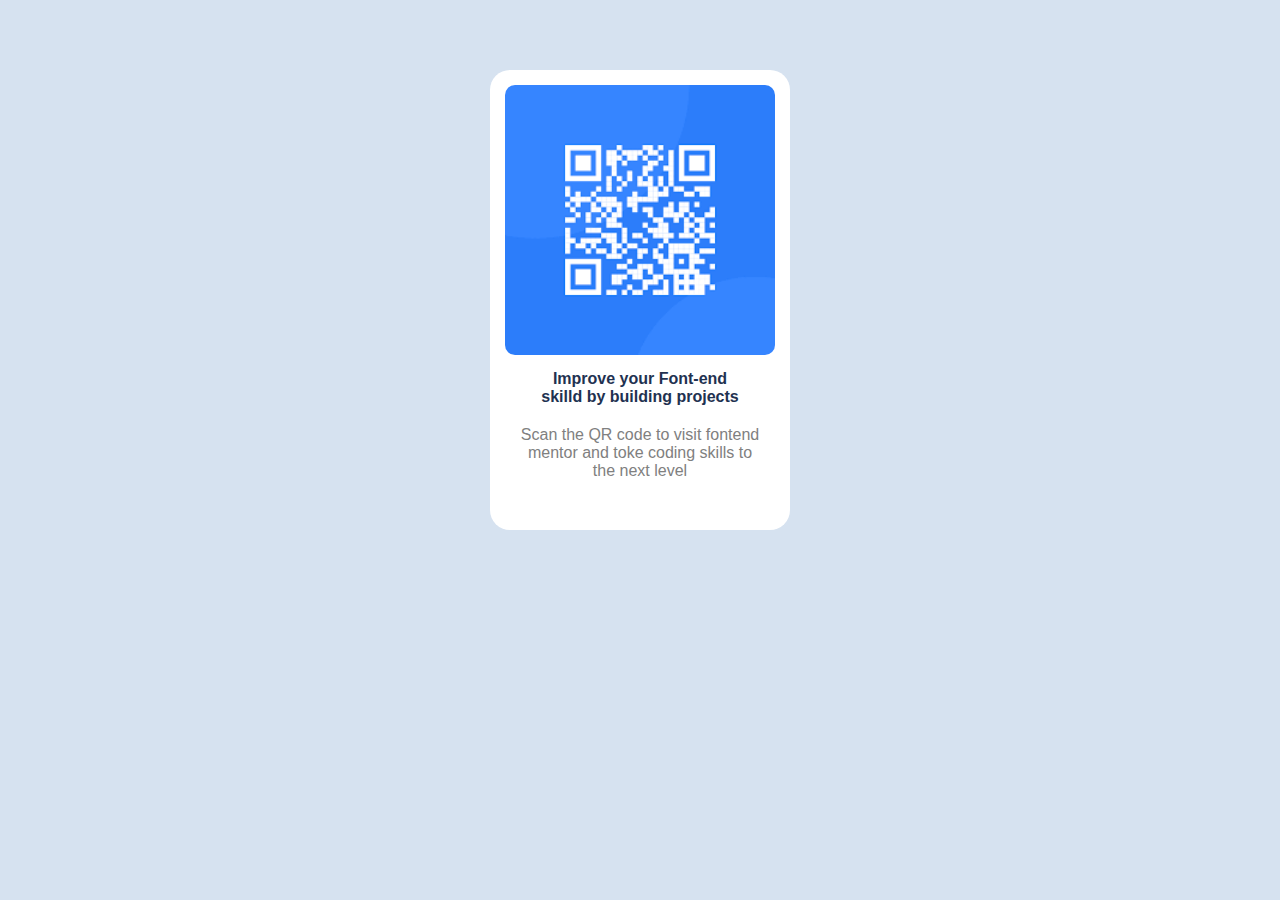
<file: index.html>
<!DOCTYPE html>
<html lang="en">
<head>
    <meta charset="UTF-8">
    <meta http-equiv="X-UA-Compatible" content="IE=edge">
    <meta name="viewport" content="width= , initial-scale=1.0">
    <link rel="stylesheet" href="fake index.css">
    <title>Document</title>
    <meta name="viewport" content="width=device-width, initial-scale=1.0">
    <link rel="preconnect" href="https://fonts.googleapis.com">
</head>
<body>
    <div class="all">
        <div class="QR">
            <div class="box box1"></div>
            <div class="box box2"></div>
<!--             <img src="image/image-qr-code.png" alt=""> -->
                 <img src="image-qr-code.png" alt="QR code to frontend mentor .io"> 
        </div>
        <div class="text">
            <h1>Improve your Font-end <br> skilld by building projects</h1>
            <p>Scan the QR code to visit fontend <br> mentor and toke coding skills to
                <br> the next level</p>
        </div>
    </div>
</body>
</html>
</file>
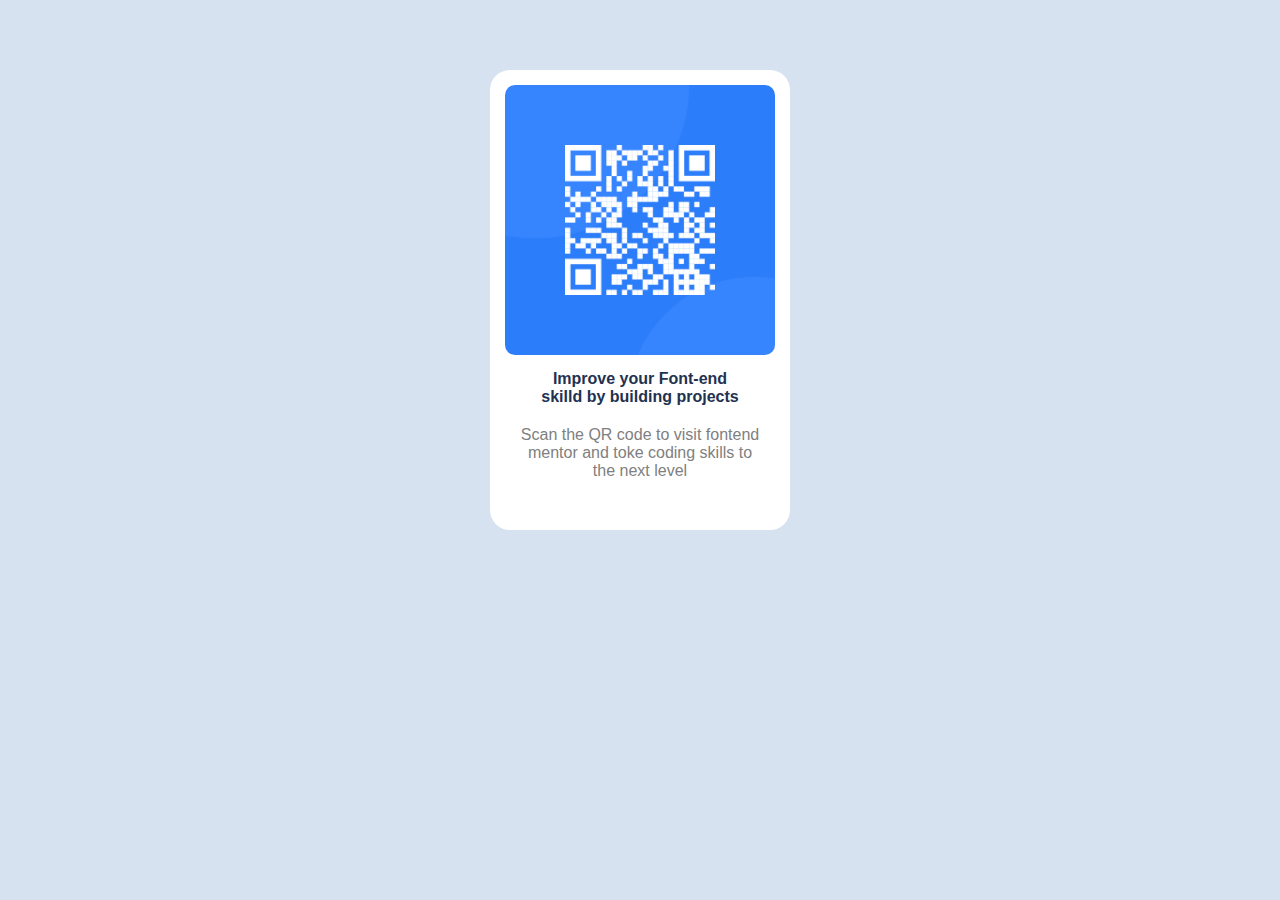
<file: the end/fake index.html>
<!DOCTYPE html>
<html lang="en">
<head>
    <meta charset="UTF-8">
    <meta http-equiv="X-UA-Compatible" content="IE=edge">
    <meta name="viewport" content="width= , initial-scale=1.0">
    <link rel="stylesheet" href="fake index.css">
    <title>Document</title>
    <meta name="viewport" content="width=device-width, initial-scale=1.0">
    <link rel="preconnect" href="https://fonts.googleapis.com">
<link rel="preconnect" href="https://fonts.gstatic.com" crossorigin>
</head>
<body>
    <div class="all">
        <div class="QR">
            <div class="box box1"></div>
            <div class="box box2"></div>
            <img src="image/image-qr-code.png" alt="">
        </div>
        <div class="text">
            <h1>Improve your Font-end <br> skilld by building projects</h1>
            <p>Scan the QR code to visit fontend <br> mentor and toke coding skills to
                <br> the next level</p>
        </div>
    </div>
</body>
</html>
</file>
<file: fake index.css>
*
{
    box-sizing: border-box;
    margin: 0;
    padding: 0;
    border-radius: 20px;
    Font-size: 16px;
    font-family: 'Outfit', sans-serif;
}
body
{
    background:hsl(212, 45%, 89%);
}
.all
{
    width: 300px;
    height: 460px;
    background-color: hsl(0, 0%, 100%);
    margin: 70px auto;
}
.all .QR img
{
    width: 270px;
    height: 270px;
    border-radius: 10px;
}
.all .QR
{
    position: absolute;
    width: 270px;
    height: 270px;
    margin: 15px;
}
.all .text
{
    padding-top: 300px;
    text-align: center;  
}
.all h1
{
    justify-content: center;
    align-items: center;
    color: hsl(218, 44%, 22%);
}
.all p
{
    padding-top: 20px;
    color: gray;
}
</file>
<file: the end/fake index.css>
*
{
    box-sizing: border-box;
    margin: 0;
    padding: 0;
    border-radius: 20px;
    Font-size: 16px;
    font-family: 'Outfit', sans-serif;
}
body
{
    background:hsl(212, 45%, 89%);
}
.all
{
    width: 300px;
    height: 460px;
    background-color: hsl(0, 0%, 100%);
    margin: 70px auto;
}
.all .QR img
{
    width: 270px;
    height: 270px;
    border-radius: 10px;
}
.all .QR
{
    position: absolute;
    width: 270px;
    height: 270px;
    margin: 15px;
}
.all .text
{
    padding-top: 300px;
    text-align: center;  
}
.all h1
{
    justify-content: center;
    align-items: center;
    color: hsl(218, 44%, 22%);
}
.all p
{
    padding-top: 20px;
    color: gray;
}
</file>
